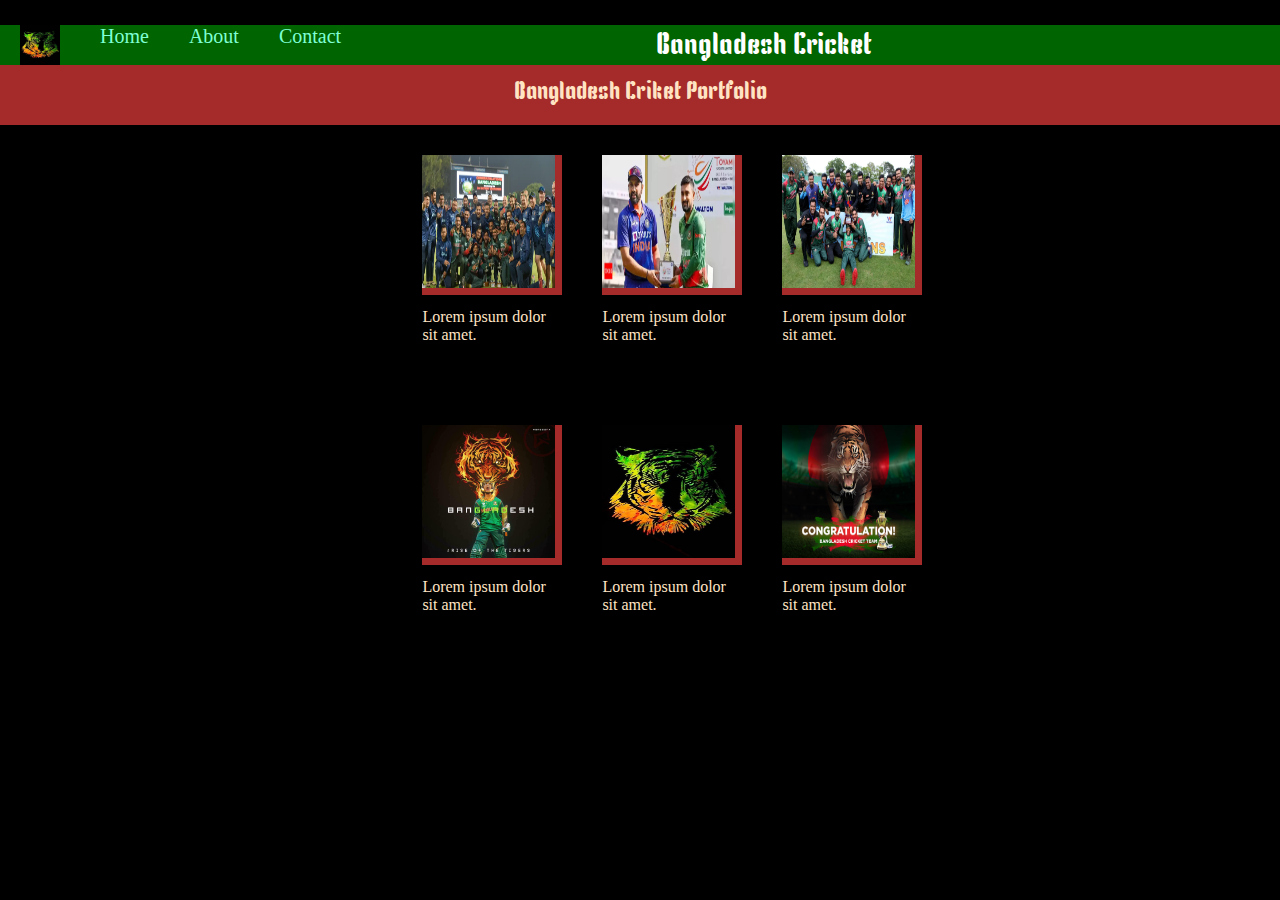
<file: index.html>
<!DOCTYPE html>
<html lang="en">
<head>
    <meta charset="UTF-8">
    <meta name="viewport" content="width=device-width, initial-scale=1.0">
    <title>Bangladesh Cricket</title>
    <link rel="preconnect" href="https://fonts.googleapis.com">
    <link rel="preconnect" href="https://fonts.gstatic.com" crossorigin>
    <link href="https://fonts.googleapis.com/css2?family=Kenia&display=swap" rel="stylesheet">
    <link rel="stylesheet" href="style.css">
</head>
<body>
    <ul class="navBar">
        <li><a href="index.html" target="_blank"><img src="logo.jpg" alt="" style="width: 40px; height: 40px;"> </a></li>
        <li><a href="index.html" target="_blank">Home</a></li>
        <li><a href="about.html" target="_blank">About</a></li>
        <li><a href="contact.html" target="_blank">Contact</a></li>
        <a href="index.html" target="_blank"><span class="secondLogo">Bangladesh Cricket</span></a>
    </ul>
    <p style="text-align: center; font-family: kenia;
        background-color: brown; height:0px; font-size: 25px;padding: 50px;"> 
        Bangladesh Criket Portfolio</p>
    <div class="gridContainer" style="padding-top: 5px; padding-left: 33%;">
        
        <div class="item"><img src="win1.webp" alt="" style="width: 133px;height: 133px;" ><br>
        <p>Lorem ipsum dolor sit amet.</p></div>
        <div class="item"><img src="win2.webp" alt="" style="width: 133px; height: 133px;" ><br>
        <p>Lorem ipsum dolor sit amet.</p> </div>
        <div class="item"><img src="win3.webp" alt="" style="width: 133px; height: 133px;" ><br>
        <p>Lorem ipsum dolor sit amet.</p> </div>
        <div class="item"><img src="img3.jpg" alt="" style="width: 133px; height: 133px;"><br>
        <p>Lorem ipsum dolor sit amet.</p> </div>
        <div class="item"><img src="logo.jpg" alt="" style="width: 133px; height: 133px;" ><br>
        <p>Lorem ipsum dolor sit amet.</p>  </div>
        <div class="item"><img src="img4.jpg" alt="" style="width: 133px; height: 133px;" ><br>
        <p>Lorem ipsum dolor sit amet.</p>  </div>
    
    </div>
    
</div>
</body>
</html>
</file>
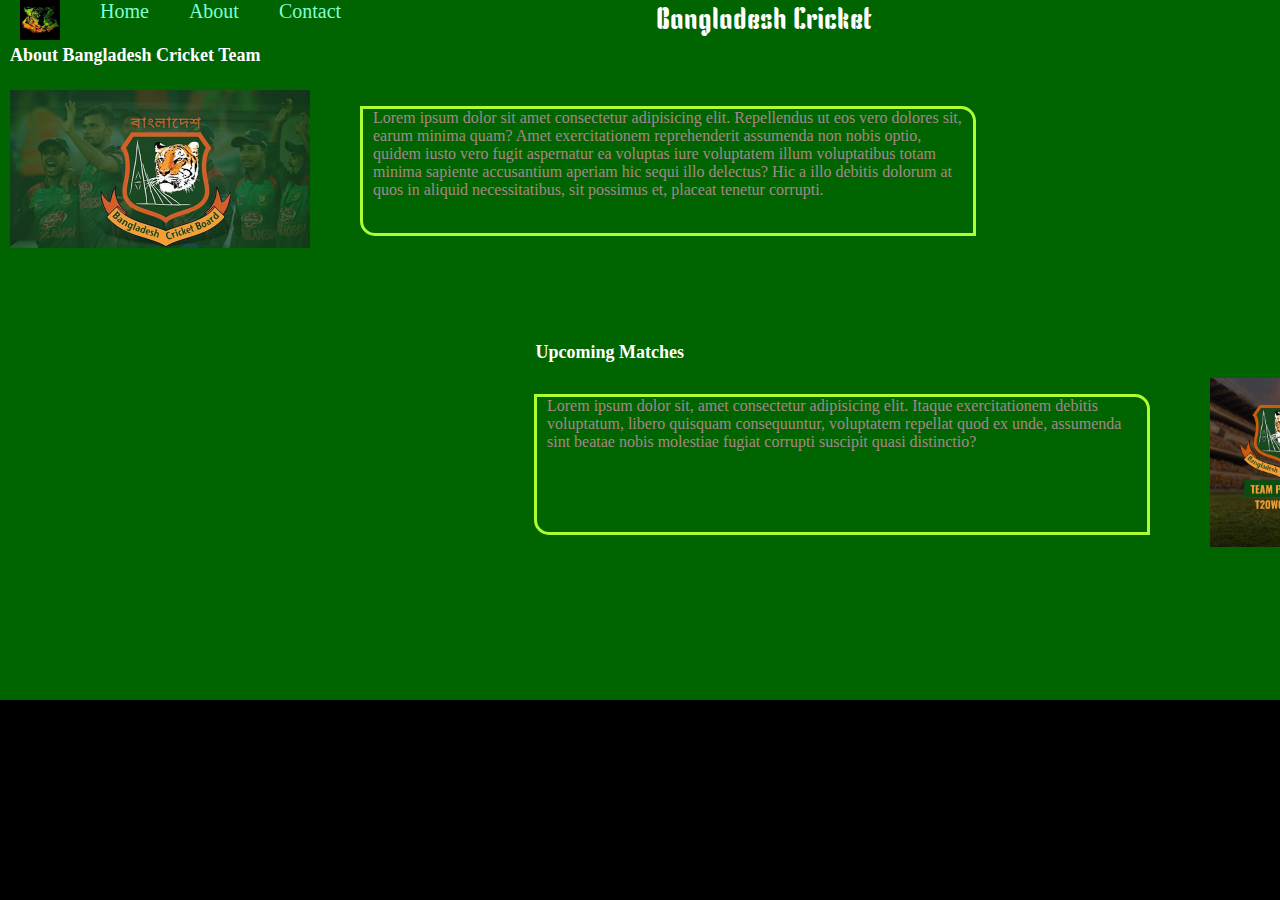
<file: about.html>
<!DOCTYPE html>
<html lang="en">
<head>
    <meta charset="UTF-8">
    <meta name="viewport" content="width=device-width, initial-scale=1.0">
    <title>About Bangladesh Cricket</title>
    <link rel="preconnect" href="https://fonts.googleapis.com">
    <link rel="preconnect" href="https://fonts.gstatic.com" crossorigin>
    <link href="https://fonts.googleapis.com/css2?family=Kenia&display=swap" rel="stylesheet">
    <link rel="stylesheet" href="style.css">
</head>
<body>
    <ul class="navBar" style="width: 1520px;">
        <li><a href="index.html" target="_blank"><img src="logo.jpg" alt="" style="width: 40px; height: 40px;"> </a></li>
        <li><a href="index.html" target="_blank">Home</a></li>
        <li><a href="about.html" target="_blank">About</a></li>
        <li><a href="contact.html" target="_blank">Contact</a></li>
        <a href="index.html" target="_blank"><span class="secondLogo" style="text-align: center;">Bangladesh Cricket</span></a>
    </ul>
    
    <div class="container" style="background-color: darkgreen;width:1520px; height: 700px;">
   
    <h2 style="padding-top: 2%;">About Bangladesh Cricket Team</h2> <br><br><br><br><br>
    <div class="about" style="margin: auto; padding-left: 10px;"> 

        <div><img src="img2.jpg" alt="" style="width: 300px; margin-right: 50px;">
        </div>
        <p class="para1">Lorem ipsum dolor sit amet consectetur adipisicing elit. Repellendus ut eos vero dolores sit, earum minima quam? Amet exercitationem reprehenderit assumenda non nobis optio, quidem iusto vero fugit aspernatur ea voluptas iure voluptatem illum voluptatibus totam minima sapiente accusantium aperiam hic sequi illo delectus? Hic a illo debitis dolorum at quos in aliquid necessitatibus, sit possimus et, placeat tenetur corrupti.</p><br>
    </div>

    <h2 style="color: white;float: right; padding-right: 55%; padding-top: 5%;">Upcoming Matches</h2><br><br><br>
    <div class="matches" style="float:right;margin: auto;padding-right: 10px;">
        
        <p class="para2" style="margin-right: 50px;">Lorem ipsum dolor sit, amet consectetur adipisicing elit. Itaque exercitationem debitis voluptatum, libero quisquam consequuntur, voluptatem repellat quod ex unde, assumenda sint beatae nobis molestiae fugiat corrupti suscipit quasi distinctio?</p>
        <div><img src="img1.jpeg" alt="" style="width: 300px; padding-left: 10px;">
        </div>
        
    </div>
</div>
</body>
</html>
</file>
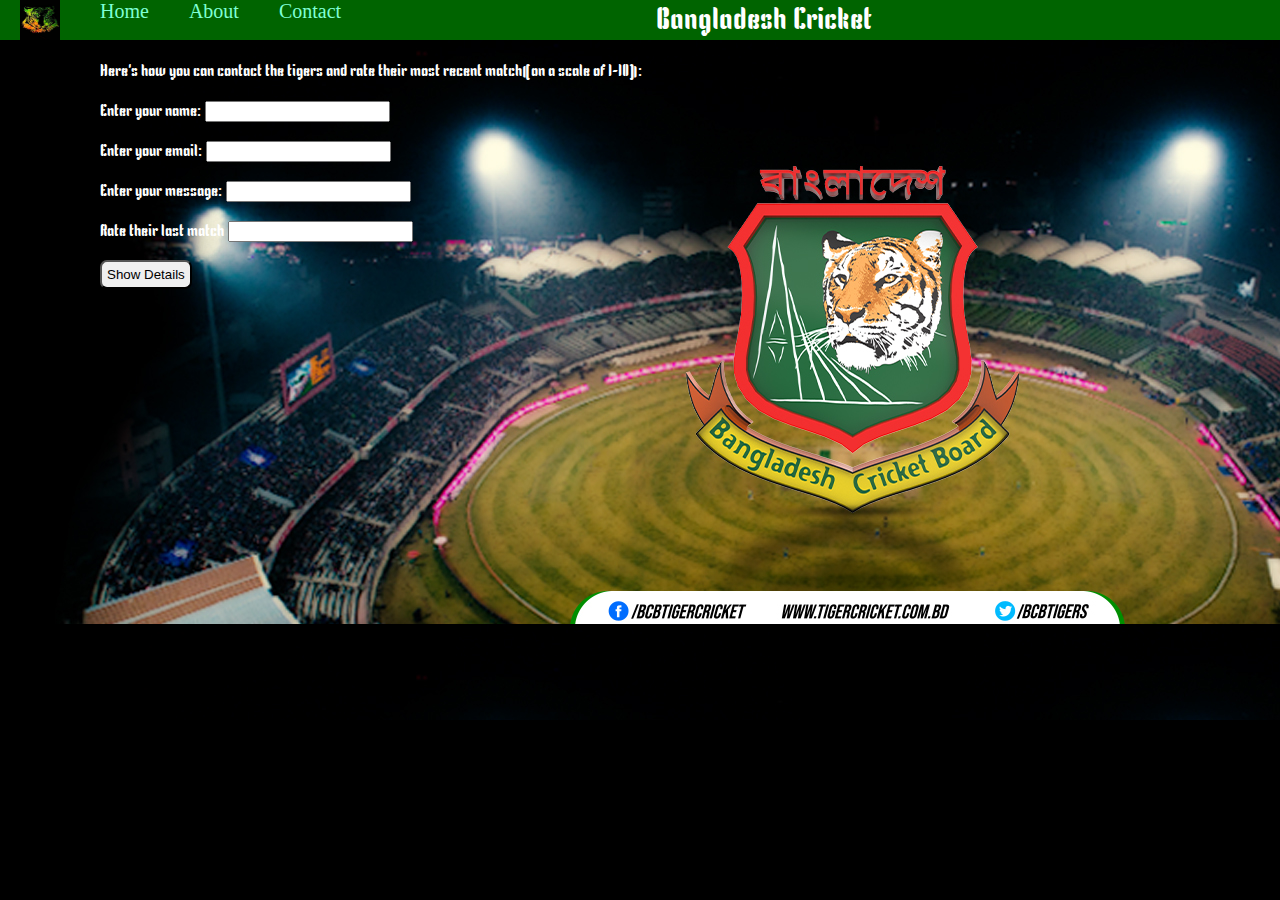
<file: contact.html>
<!DOCTYPE html>
<html lang="en">
<head>
    <meta charset="UTF-8">
    <meta name="viewport" content="width=device-width, initial-scale=1.0">
    <title>Contact Bangladesh Cricket</title>
    <link rel="preconnect" href="https://fonts.googleapis.com">
    <link rel="preconnect" href="https://fonts.gstatic.com" crossorigin>
    <link href="https://fonts.googleapis.com/css2?family=Kenia&display=swap" rel="stylesheet">
    <link rel="stylesheet" href="style.css">
</head>
<body>
    <ul class="navBar">
        <li><a href="index.html" target="_blank"><img src="logo.jpg" alt="" style="width: 40px; height: 40px;"> </a></li>
        <li><a href="index.html" target="_blank">Home</a></li>
        <li><a href="about.html" target="_blank">About</a></li>
        <li><a href="contact.html" target="_blank">Contact</a></li>
        <a href="index.html" target="_blank"><span class="secondLogo">Bangladesh Cricket</span></a>
    </ul>
    <div style="padding-top: 60px;padding-left: 100px;background-image: url(img5.jpg); width: 1520px; height: 660px;;">
    <span class="comment">Here's how you can contact the tigers and rate their most recent match(on a scale of 1-10): </span> <br><br>
    <label for="nameBox">Enter your name:</label>
    <input id="nameBox" type="text"><br><br>
    <label for="userEmail">Enter your email:</label>
    <input id="userEmail" type="text"> <br><br>
    <label for="userMessage">Enter your message:</label>
    <input id="userMessage" type="text"><br><br>
    <label for="rateBox">Rate their last match</label>
    <input id="rateBox" type="text"><br><br>
    <button class="btn" onclick="contact()" >Show Details</button><br><br>
    <div id="content" style="color: black; background-color: rgb(255, 255, 255);border-radius: 5px;width: 450px;">
    </div>
</div><br><br>


    <script src="contact.js">

    </script>
</body>
</html>
</file>
<file: style.css>
body{
    margin: 0px;
    padding: 0px;
    background-color: black;
}

ul{
    overflow: hidden;
    list-style-type: none;
    margin: 0px;
    padding: 0px;
    background-color: darkgreen;
    width: 1910px;
    height: 40px;
    position: fixed;
    padding-top: 0px;
}
li a{
    text-decoration: none;
    padding: 20px;
    font-size: 20px;
    color: aquamarine;
}
li :hover{
    color: chartreuse;
}
li{
    display: block;
    float: left;
}
.secondLogo{
    font-family: kenia;
    font-size: 30px;
    padding: 15px;
    margin: 280px;
    color: white;
    text-align: center;
}
a{
    text-decoration: none;
}
.about{
    display: flex;
}
.matches{
    display: flex;
}
.gridContainer{
    display: grid;
    width: 500px;
    height: 500px;
    grid-template-columns: repeat(3, 2fr);
    grid-template-rows: repeat(2, 1fr);
    row-gap: 40px;
    column-gap: 40px;
}
.item{
    width: 140px;
    height: 140px;
    background-color: brown;    
}
h2{
    padding-left: 10px;
    /* background-color: green; */
    color: white;
    float: left;
    /* border-radius: 6px; */
    font-size: 18px;
}
.para1{
    color: rgb(165, 136, 136);
    width: 600px;
    padding-left: 10px;
    border: 3px solid greenyellow;
    border-top-right-radius: 15px;
    border-bottom-left-radius: 15px;
}
.para2{
    color: rgb(165, 136, 136);
    width: 600px;
    padding-left: 10px;
    border: 3px solid greenyellow;
    border-top-right-radius: 15px;
    border-bottom-left-radius: 15px;
}
label{
    font-family: kenia;
    color: white;
}
.comment{
    font-family: kenia;
    color: white;
}
p{
    color: bisque;
}
.btn{
    color: black;
    padding: 5px;
    border-radius: 7px;
}
.btn:hover{
    color: brown;
    background-color: black;
}
</file>
